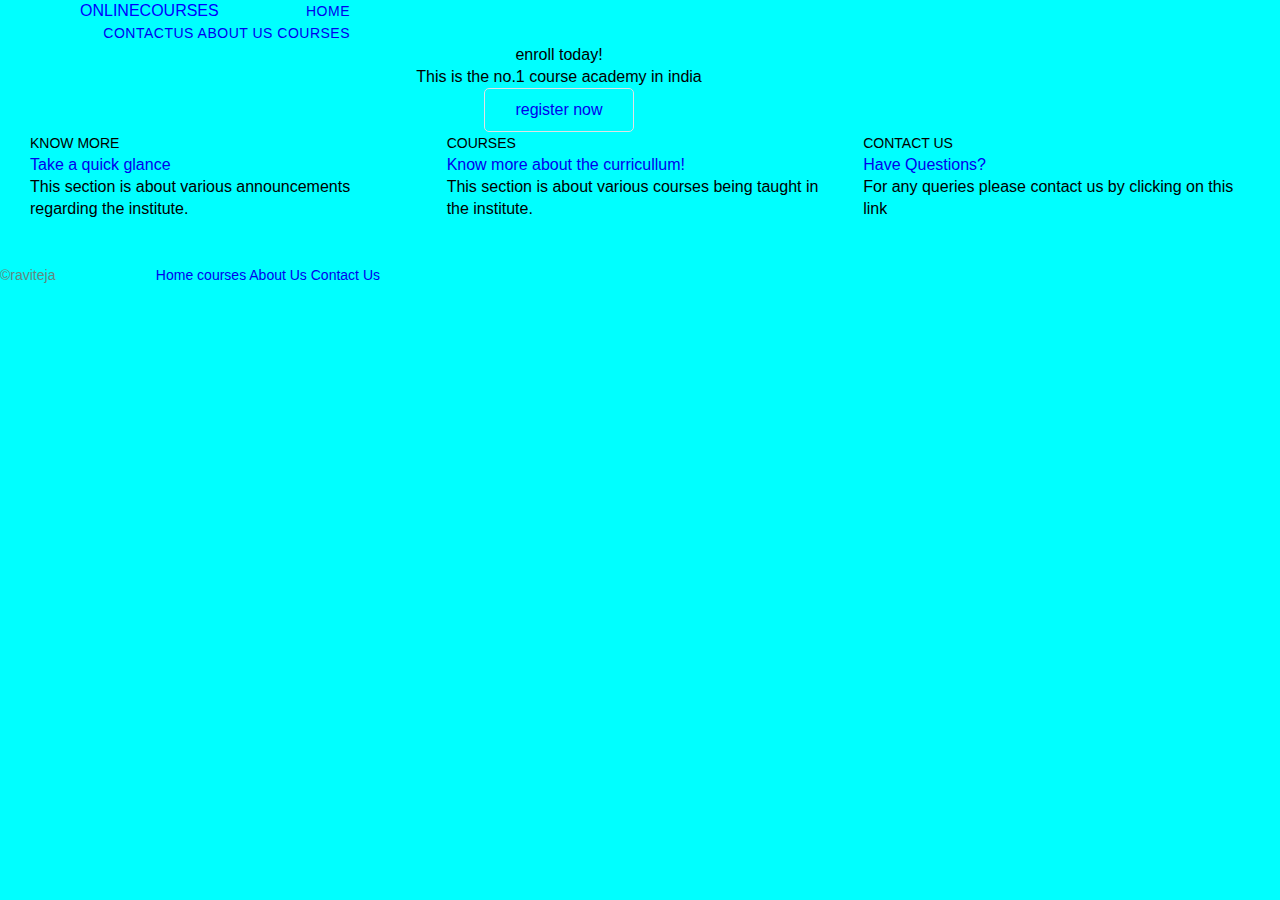
<file: html/main.html>
<!DOCTYPE html>
<html lang="en">
    <head>
        <link rel="stylesheet" href="assests/main1.css">
        <meta charset="utf-8">
        <title>onlinecourses</title>
    </head>
    <body>
        <header class="group container">
            <h1 class="logo">onlinecourses</h1>
            <nav class="nav primary-nav">
                <a href="main.html">home</a>
                <a href="contact.html">contactus</a>
                <a href="about.html"  >about us</a>
                <a href="courses.html">courses</a>
            </nav>
        </header>
        <!--main section-->
    
        <section class="hero container teaser">
            
            <h2>enroll today!</h2>
            <p>This is the no.1 course academy in india</p>
            <a class="btn btn-alt" href="register.html">register now</a>
        </section>
        <section class="grid">
        <section class=col-1-3>
            <a href="about.html">
            <h5>Know More</h5>
            <section class="pointer">
            <h3>Take a quick glance</h3>
            </a>
            <p>This section is about various announcements regarding the institute.</p>
            </section>
        </section><!--

        --><section class=col-1-3>
            <a href="courses.html">
            <h5>Courses</h5>
            <section class="pointer">
            <h3>Know more about the curricullum!</h3>
            </a>
            <p>This section is about various courses being taught in the institute.</p>
            </section>
        </section><!--

        --><section class=col-1-3>
            <section class="pointer">
            <a href="contact.html">
                <h5>Contact Us</h5>
                <h3>Have Questions?</h3>
            </a>
            <p>For any queries please contact us by clicking on this link</p>
            </section>
        </section>
        </section>
        <footer class="primary-footer hero">            
            <small>&copy;raviteja</small>
            <nav class="nav">
                <a href="main.html">Home</a>
                <a href="courses.html">courses</a>
                <a href="about.html">About Us</a>
                <a href="contact.html">Contact Us</a>
        </footer>

    </body>

</html>
</file>
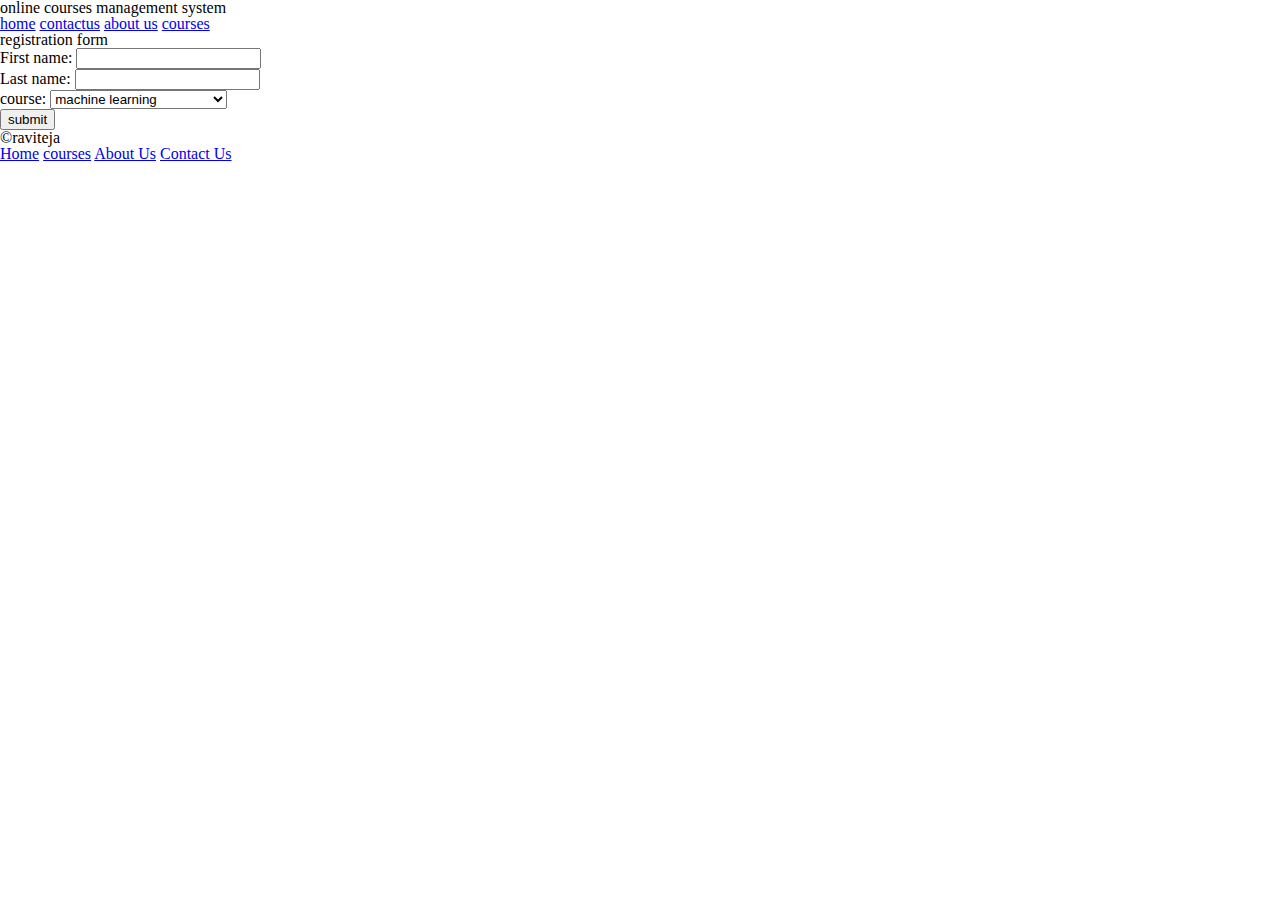
<file: html/register.html>
<!DOCTYPE html>
<html>
    <head>
        <meta charset="utf-8">
        <title>
            registration
        </title>
        <link rel="stylesheet" href="assests/stylesheets/main1.css">
    </head>
    <body>
        
        <header>
        <h1>online courses management system</h1>
            <nav class="nav primary-nav">
                <a href="main.html">home</a>
                <a href="contact.html">contactus</a>
                <a href="about.html"  >about us</a>
                <a href="courses.html">courses</a>
            </nav>
        </header>
        <h1>registration form</h1>
        <form>
            First name:
            <input type="text" name="firstname" >
            <br>
            Last name:
            <input type="text" name="name">
           <br>
           course:
           <select >
            <option value="machine learning">machine learning</option>
            <option value="django,python">django,python</option>
            <option value="linux command">linux command</option>
            <option value="benginner course to python">beginner course to python</option>
           </select>
           <br>
           <input type="button" value="submit">
           
        </form>
        <footer>            
            <small>&copy;raviteja</small>
            <nav class="nav">
                <a href="main.html">Home</a>
                <a href="courses.html">courses</a>
                <a href="about.html">About Us</a>
                <a href="contact.html">Contact Us</a>
        </footer>
    </body>
</html>
</file>
<file: html/assests/main1.css>
html, body, div, span, applet, object, iframe,
h1, h2, h3, h4, h5, h6, p, blockquote, pre,
a, abbr, acronym, address, big, cite, code,
del, dfn, em, img, ins, kbd, q, s, samp,
small, strike, strong, sub, sup, tt, var,
b, u, i, center,
dl, dt, dd, ol, ul, li,
fieldset, form, label, legend,
table, caption, tbody, tfoot, thead, tr, th, td,
article, aside, canvas, details, embed, 
figure, figcaption, footer, header, hgroup, 
menu, nav, output, ruby, section, summary,
time, mark, audio, video {
	margin: 0;
	padding: 0;
	border: 0;
	font-size: 100%;
	font: inherit;
	vertical-align: baseline;
}
/* HTML5 display-role reset for older browsers */
article, aside, details, figcaption, figure, 
footer, header, hgroup, menu, nav, section {
	display: block;
}
body {
	line-height: 1;
}
ol, ul {
	list-style: none;
}
blockquote, q {
	quotes: none;
}
blockquote:before, blockquote:after,
q:before, q:after {
	content: '';
	content: none;
}
table {
	border-collapse: collapse;
	border-spacing: 0;
}
*,
*:before,
*:after{
box-sizing:border-box;
}
.container {
    padding-left: 30px;
    padding-right: 30px;
}

.container h1{
	text-transform: uppercase;
	color: blue;
	padding-left: 50px;
}
a{
	text-decoration: none;
}
a:hover{
	color:green;
}
.group:before,
.group:after {
	content:" ";
	display:none;
}
.group:after {
clear:both;
}
.group {
	clear:both;
	*zoom: 1;
}
.grid,
.col-1-3 {
    padding-left: 15px;
    padding-right: 15px;
}

.col-1-3 {
    width: 33.33%;
    display: inline-block;
    vertical-align: top;
}

.container {
    padding-left: 30px;
    padding-right: 30px;
}
h5 {
    color:black;
    font-size: 14px;
    font-weight: 400;
    text-transform: uppercase;
}
.primary-footer {
    padding-bottom: 44px;
    padding-top: 44px;
    color: #648880;
    font-size: 14px;
}

.primary-footer small {
    float: left;
    font-weight: 400;
}

.nav {
	text-align: right;
	padding-right:900px;
}
body {
    background-color:aqua;
    font: 300 16px/22px "Lato", "Open Sans", "Helvetica Neue", Helvetica, Arial, sans-serif;
}
.btn {
    border-radius: 5px;
    display: inline-block;
    margin: 0;
}

.btn-alt {
    border: 1px solid #dfe2e5;
    padding: 10px 30px;
}
.teaser{
	text-align: center;
	padding-right:15%;
	
}
.primary-nav {
    font-size: 14px;
    font-weight: 400;
    letter-spacing: .5px;
    text-transform: uppercase;
}
.logo{
	float:left;
}
.pointer{
    text-decoration-color:white;
}
</file>
<file: html/assests/stylesheets/main1.css>
html, body, div, span, applet, object, iframe,
h1, h2, h3, h4, h5, h6, p, blockquote, pre,
a, abbr, acronym, address, big, cite, code,
del, dfn, em, img, ins, kbd, q, s, samp,
small, strike, strong, sub, sup, tt, var,
b, u, i, center,
dl, dt, dd, ol, ul, li,
fieldset, form, label, legend,
table, caption, tbody, tfoot, thead, tr, th, td,
article, aside, canvas, details, embed, 
figure, figcaption, footer, header, hgroup, 
menu, nav, output, ruby, section, summary,
time, mark, audio, video {
	margin: 0;
	padding: 0;
	border: 0;
	font-size: 100%;
	font: inherit;
	vertical-align: baseline;
}
/* HTML5 display-role reset for older browsers */
article, aside, details, figcaption, figure, 
footer, header, hgroup, menu, nav, section {
	display: block;
}
body {
	line-height: 1;
}
ol, ul {
	list-style: none;
}
blockquote, q {
	quotes: none;
}
blockquote:before, blockquote:after,
q:before, q:after {
	content: '';
	content: none;
}
table {
	border-collapse: collapse;
	border-spacing: 0;}
</file>
